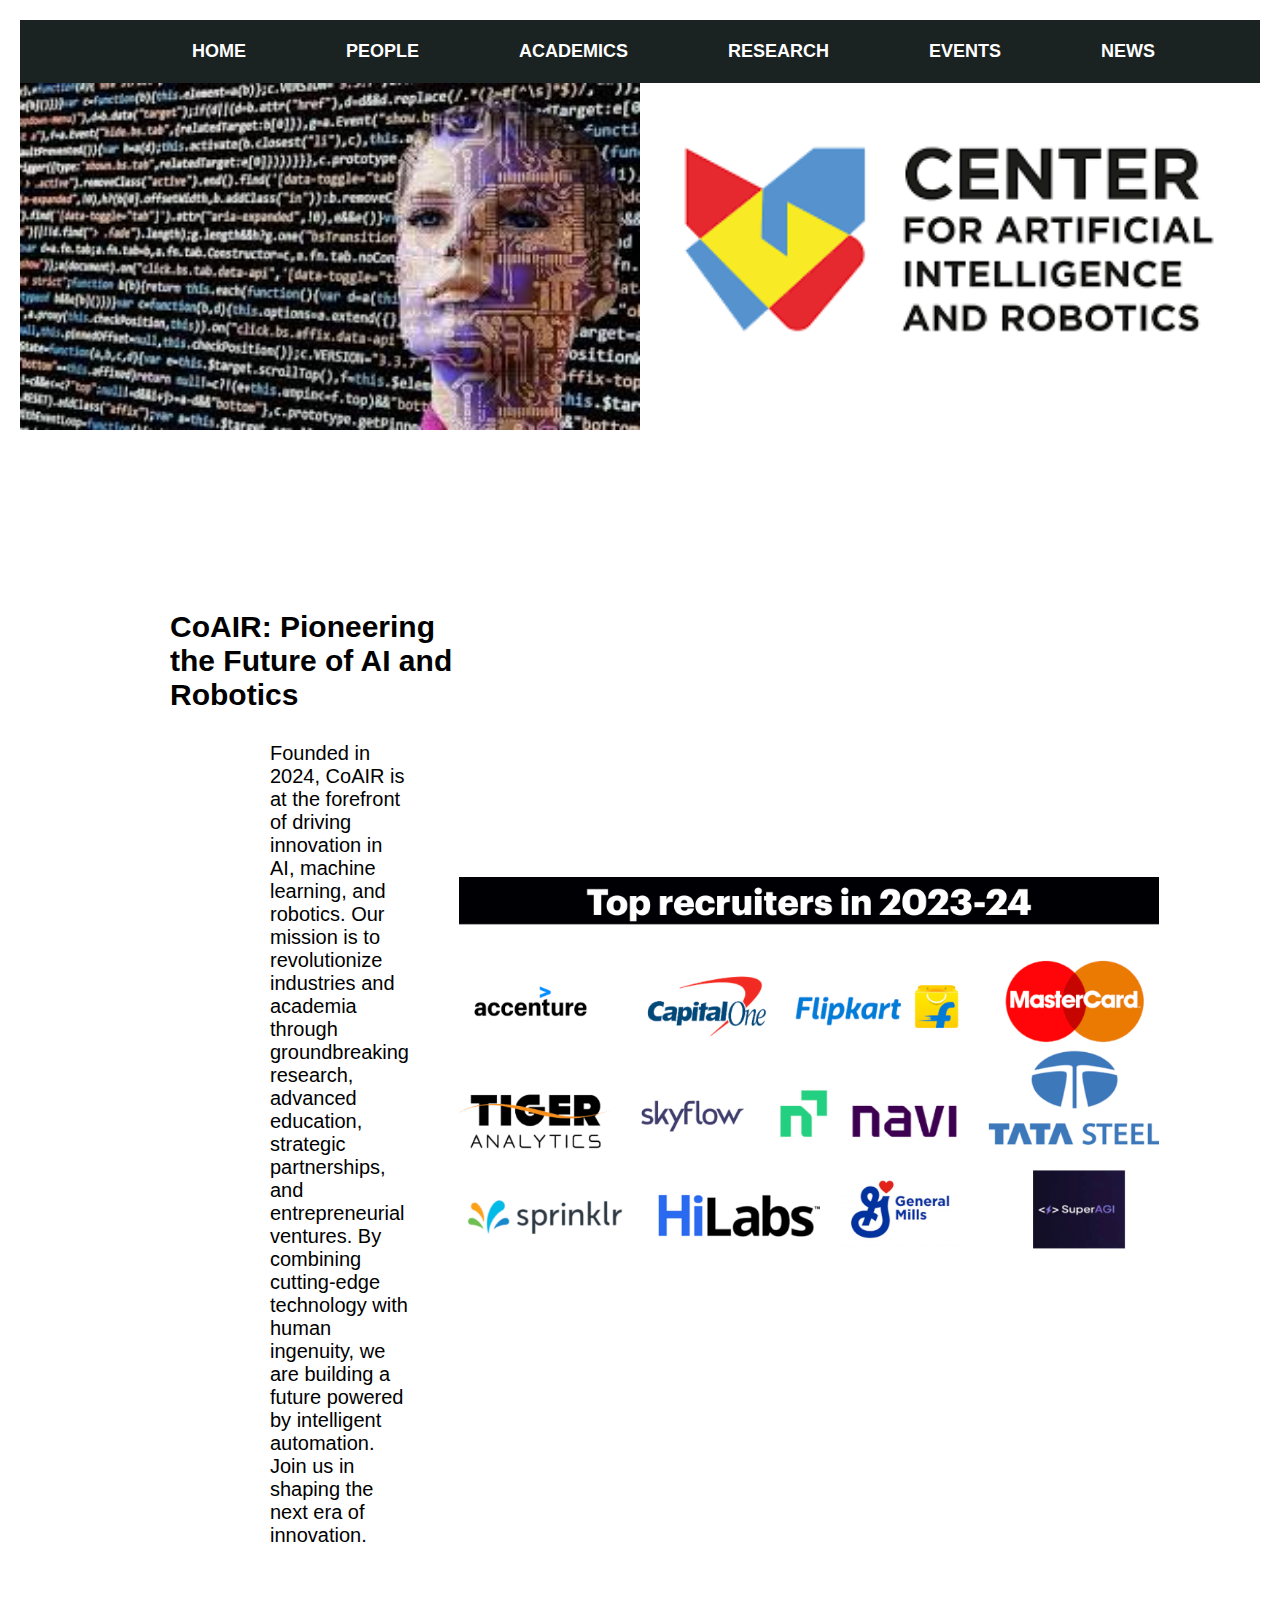
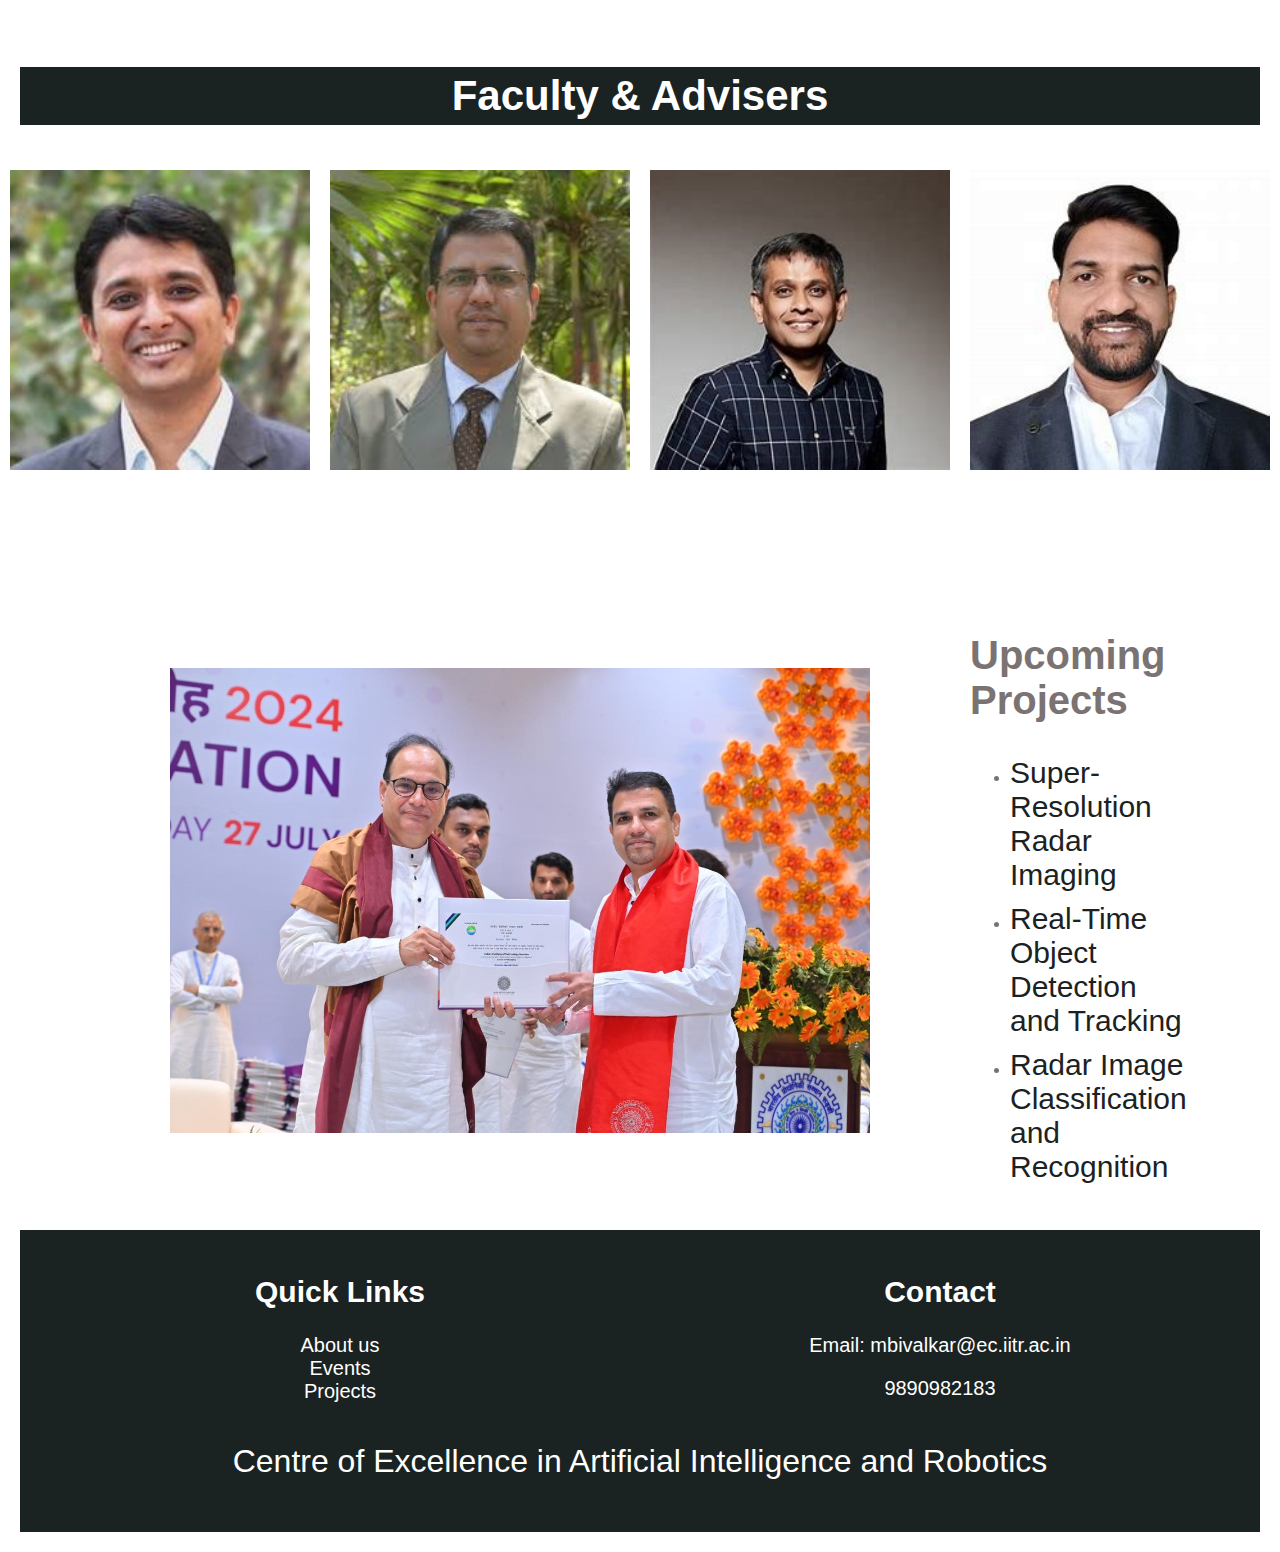
<file: index.html>
<!DOCTYPE html>
<html>
<head>
    <title>Centre of Excellence in Artificial Intelligence</title>
    <link rel="stylesheet" href="style.css">
</head>
<body>
    <header>
       
        <nav>
            <ul>
                <li><a href="#">HOME</a></li>
                <li><a href="#">PEOPLE</a></li>
                <li><a href="#">ACADEMICS</a></li>
                <li><a href="#">RESEARCH</a></li>
                <li><a href="#">EVENTS</a></li>
                <li><a href="#">NEWS</a></li>
            </ul>
        </nav>
    </header>

    <section id="main-image-container">
        <div class="mainimg">
            <img src="mainbanner1.jpeg " alt="mainbanner1.jpeg">
            <img src="mainbanner2.png" alt="">
        </div>   
    </section>  
    

    <section id="home">
         <div class="about-container">
            
            <div class="about-text">
              <h3>CoAIR: Pioneering the Future of AI and Robotics</h3>
              <p>
                Founded in 2024, CoAIR is at the forefront of driving innovation in AI, machine learning, and robotics. Our mission is to revolutionize industries and academia through 
                groundbreaking research, advanced education, strategic partnerships, and entrepreneurial ventures. 
                By combining cutting-edge technology with human ingenuity, we are building a future powered by intelligent automation. 
                Join us in shaping the next era of innovation.</p>
            </div>
            <img src="Recruiters.jpeg" alt="About Image" class="about-image">
          </div>
    </section>

    <section id="faculty">
        <div class="faculty-text">
            <h2>Faculty & Advisers</h2>
        </div>
        <div class="faculty-container">
            <div class="facimg">
                <div class="img1"><img src="rahul_bagal.jpeg" alt="">
                  <div class="overlay-text-1">
                    <h2>Rahul Bagal</h2><br><br>Co Founder & Director @ IncubXperts | IT Consulting | Product Engineering Services
                  </div>
                </div>
                <div class="img2"><img src="mandar.jpeg" alt="">
                  <div class="overlay-text-2">
                    <h2>Mandar Bivalkar</h2><br>Senior scientist Centre of Excellence in AI and Robotics(CoAIR) <br><br>ETEC member <br><br> DOT Government of India
                  </div>
                </div>
                <div class="img3"><img src="fac3sq.jpg" alt="" class="img3">
                  <div class="overlay-text-3">
                    <h2>Bhavani Shankar</h2><br>Senior Research Scientist SnT, Interdisciplinary Centre for Security, Reliability and Trust <br><br>University of Luxembourg
                  </div>
                </div>
                <div class="img4"><img src="fac4.jpg" alt="">
                  <div class="overlay-text-4">
                    <h2>Venugopal Adep</h2><br><br>Lead Data Scientist | AI Leader | General Manager at Reliance Jio | LLM & GenAI Pioneer | AI Evangelist
                  </div>
                </div>  
            </div>
        </div>
        <div class="desg">
          <ul>
            <li></li>
            <li></li>
            <li></li>
            <li></li>
          </ul>
        </div>
        </section>

    <section id="recruiters">
    <div class="project-container">
        <img src="mandarpr.jpg" alt="" class="project-image">
        <div class="project-text">
            <h2> Upcoming Projects</h2>
            <ul>
                <li><a href="">Super-Resolution Radar Imaging</a></li>
                <li><a href="">Real-Time Object Detection and Tracking</a></li>
                <li><a href="">Radar Image Classification and Recognition</a></li>
            </ul>
        </div>
    </div>
    </section>

    <footer>
            <div class="footer-container">
              <div class="quick-links">
                <h2>Quick Links</h2>
                <ul>
                  <li>About us</li>
                  <li>Events</li>
                  <li>Projects</li>
                </ul>
              </div>
              <div class="contact">
                <h2>Contact</h2>
                <p>Email: mbivalkar@ec.iitr.ac.in</p>
                <p>9890982183</p>
              </div>
            </div>
            <div class="center-text">
              Centre of Excellence in Artificial Intelligence and Robotics
            </div>
            <div class="address">
              <p></p>
            </div>
        </footer>
</body>
</html>
</file>
<file: style.css>
body {
    font-family: Arial, sans-serif;
    margin: 0;
    padding: 20px;
}

header {
    background-color: #1b2222;
    padding: 5px;
}

  /* width: 100%;  Adjust width as needed */
   /*  height: 300px; Adjust height as needed */

.mainimg {
    height: auto;
    width: 100%;
    justify-content: center;
    display: flex;

}
.mainimg img {
    object-fit: contain;
    justify-content: center;
    height: 100%;
    width: 50%

}

.about-container {
    display: flex;
    justify-content: space-between; /* Adjust spacing as needed */
    align-items: center; /* Vertically center content */
    height: auto;
    padding-left: 150px;
    padding-right: 150px;
    margin-top: 150px;
}
  
.about-text {
    flex: 1; /* Allow text to expand to fill available space */
  }
  
.about-image {
    max-width: 700px; /* Adjust max width as needed */

  }
  

  
nav ul {
    list-style: none;
    display: flex;
    justify-content: flex-end;
    gap: 100px;
    padding-right: 100px;
}

nav li a {
    text-decoration: solid;
    color:white;
    font-size: 18px;
    font-weight: bold;
    font-family: Arial, Helvetica, sans-serif;
}

section {
    margin-bottom: 30px;
}

footer {
    text-align: center;
    padding: 10px;
    background-color: #f0f0f0;
}


.about-text p {
    font-size: 20px;
    padding-left: 100px;
    padding-right: 50px;
}

.about-text h2 {
    font-size: 36px;
}

.about-text h3 {
    font-size: 30px;
}

.faculty-container{
    justify-content: center;
    display: flex;
    background-color: rgba(255, 255, 255, 0.082);
    margin-top: 0px;
}
.faculty-container img{
    justify-content: space-around;
    align-items: center;
    height: 300px;
    width: 300px;
    padding: 10px;
}

.faculty-text h2 {
    text-align: center;
    color: white;
    font-size: 42px;
    padding: 5px;
    margin-top: 100px;

}

.faculty-text{
    background-color: #1b2222;
    margin: 0;
    padding: 0;
}

.project-container {
    display: flex;
    justify-content: space-between; /* Adjust spacing as needed */
    align-items: center; /* Vertically center content */
    height: auto;
    margin-top: 100px;
    padding-left: 150px;
    padding-right: 150px;
    color: #7b7272;
}
  
.project-text {
    flex: 1; /* Allow text to expand to fill available space */
    text-align: left;
    padding-left: 100px;
  }

.project-text a{
    font-size: 30px;
    text-decoration: none;
    color: #1b2222;
}

.project-text h2{
    font-size: 40px;
}
  
.project-image {
    max-width: 700px; /* Adjust max width as needed */

  }


.project-text li{
    margin-bottom: 10px;
}

footer {
    background-color:#1b2222; /* Adjust background color as needed */
    padding: 20px;
  }
  
  .footer-container {
    display: flex;
    justify-content: space-between; /* Adjust as needed */
  }
  
  .quick-links, .contact {
    flex: 1;
    font-size: 20px;
    color: white;
  }
  
  .quick-links ul {
    list-style: none;
    padding: 0;
    color: white;
  }
  
  .center-text, .address {
    text-align: center;
    margin-top: 20px;
    font-size: 32px;
    color: white;
  }
  
  .img3 {
    position: relative;
    width: fit-content;
  }
  
  .overlay-text-3 {
    position: absolute;
    top: 3%;
    left: 0; /* Start at the left edge of the image */
    transform: translateY(-50%);
    transform: translateX(3.5%);
    width: 87%; /* Match the image width */
    height: 87%;
    text-align: center;
    background-color: rgba(0, 0, 0, 0.573);
    color: rgb(255, 255, 255);
    padding: 10px;
    opacity: 0%;
    transition: opacity 0.3s ease-in-out;
    font-size: 20px;
  }
  
  .img3:hover .overlay-text-3 {
    opacity: 1;
  }


  .img1 {
    position: relative;
    width: fit-content;
  }
  
  .overlay-text-1 {
    position: absolute;
    top: 3%;
    left: 0; /* Start at the left edge of the image */
    transform: translateY(-50%);
    transform: translateX(3.5%);
    width: 87%; /* Match the image width */
    height: 87%;
    text-align: center;
    background-color: rgba(0, 0, 0, 0.573);
    color: rgb(255, 255, 255);
    padding: 10px;
    opacity: 0%;
    transition: opacity 0.3s ease-in-out;
    font-size: 20px;
  }
  
  .img1:hover .overlay-text-1 {
    opacity: 1;
  }


  .img2 {
    position: relative;
    width: fit-content;
  }
  
  .overlay-text-2 {
    position: absolute;
    top: 3%;
    left: 0; /* Start at the left edge of the image */
    transform: translateY(-50%);
    transform: translateX(3.5%);
    width: 87%; /* Match the image width */
    height: 87%;
    text-align: center;
    background-color: rgba(0, 0, 0, 0.573);
    color: rgb(255, 255, 255);
    padding: 10px;
    opacity: 0%;
    transition: opacity 0.3s ease-in-out;
    font-size: 20px;
  }
  
  .img2:hover .overlay-text-2 {
    opacity: 1;
  }



  .img4 {
    position: relative;
    width: fit-content;
  }
  
  .overlay-text-4 {
    position: absolute;
    top: 3%;
    left: 0; /* Start at the left edge of the image */
    transform: translateY(-50%);
    transform: translateX(3.5%);
    width: 87%; /* Match the image width */
    height: 87%;
    text-align: center;
    background-color: rgba(0, 0, 0, 0.573);
    color: rgb(255, 255, 255);
    padding: 10px;
    opacity: 0%;
    transition: opacity 0.3s ease-in-out;
    font-size: 20px;
  }
  
  .img4:hover .overlay-text-4 {
    opacity: 1;
  }
  
  .overlay-text ul{
    list-style: none;

  }


  .img1{
    width: fit-content;
  }

  .facimg{
    display: contents;
  }

.desg ul{
    list-style: none;
    display: flex;
    gap: 200px;
    justify-content: center;


}
</file>
